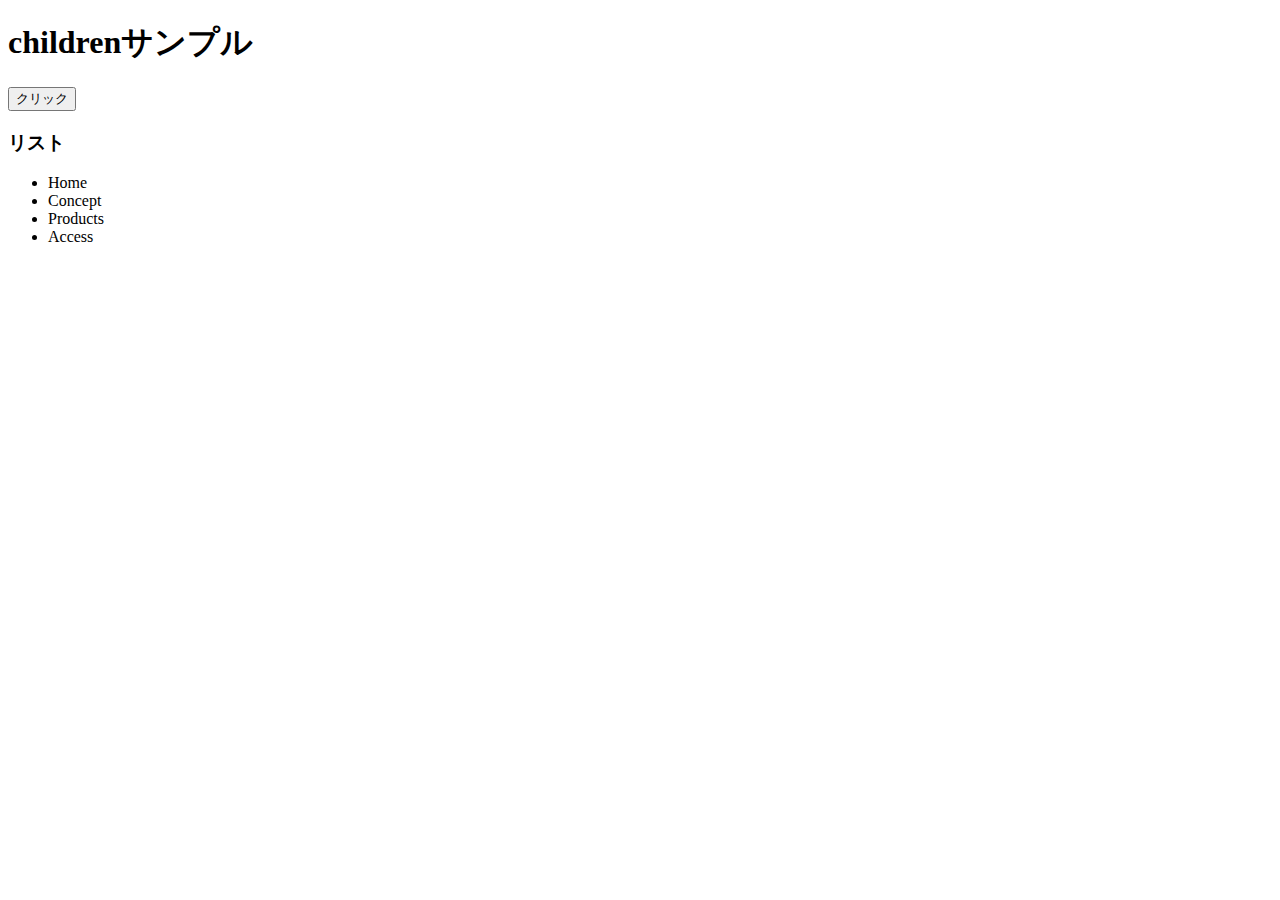
<file: jQuery-Lesson/index.html>
<!DOCTYPE html>
<html lang="ja">
  <head>
    <meta charset="UTF-8" />
    <link rel="stylesheet" href="app.css" />
  </head>
  <body>
    <h1>childrenサンプル</h1>
    <button>クリック</button>
    <h3>リスト</h3>
    <ul>
      <li>Home</li>
      <li>Concept</li>
      <li>Products</li>
      <li>Access</li>
    </ul>
    <script src="jquery.min.js"></script>
    <script src="app.js"></script>
  </body>
</html>
</file>
<file: jQuery-Lesson/app.css>
/*.box1 {*/
/*  background-color: #FFFFFF;*/
/*  height: 200px;*/
/*  width: 200px;*/
/*  float: left;*/
/*}*/

/*.bg1 {*/
/*  background-color: #FFAAAA;*/
/*}*/

/*.bg2 {*/
/*  background-color: #FFBBBB;*/
/*}*/

/*.bg3 {*/
/*  background-color: #FFCCCC;*/
/*}*/

/*.bg4 {*/
/*  background-color: #FFDDDD;*/
/*}*/
</file>
